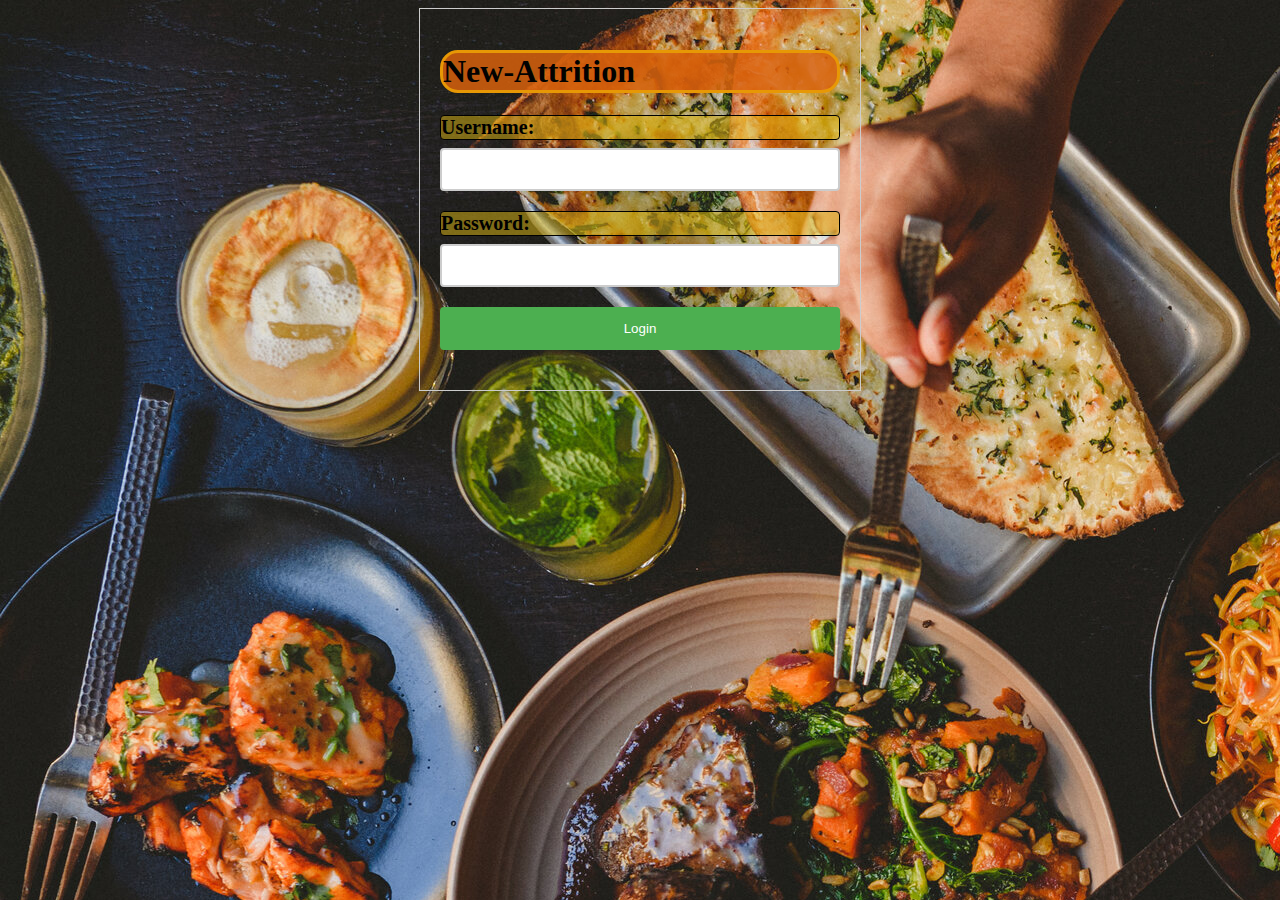
<file: index.html>
<!DOCTYPE html>
<html lang="en">
<head>
    <meta charset="UTF-8">
    <meta http-equiv="X-UA-Compatible" content="IE=edge">
    <meta name="viewport" content="width=device-width, initial-scale=1.0">
    <title>New-Atrition Login</title>
    <link rel="stylesheet" href="login.css">
</head>
<body>
  <div class="login-container">
    <form>
      <h1> New-Attrition</h1>
      <label for="username" class="text">Username:</label>
      <input type="text" id="username" name="username" required>
      <label for="password" class="text">Password:</label>
      <input type="password"  id="pass" name="password" required>
      <input type="submit" value="Login" id="btn">
    </form>
  </div>
  <script src="login.js"></script>
</body>
</html>
</file>
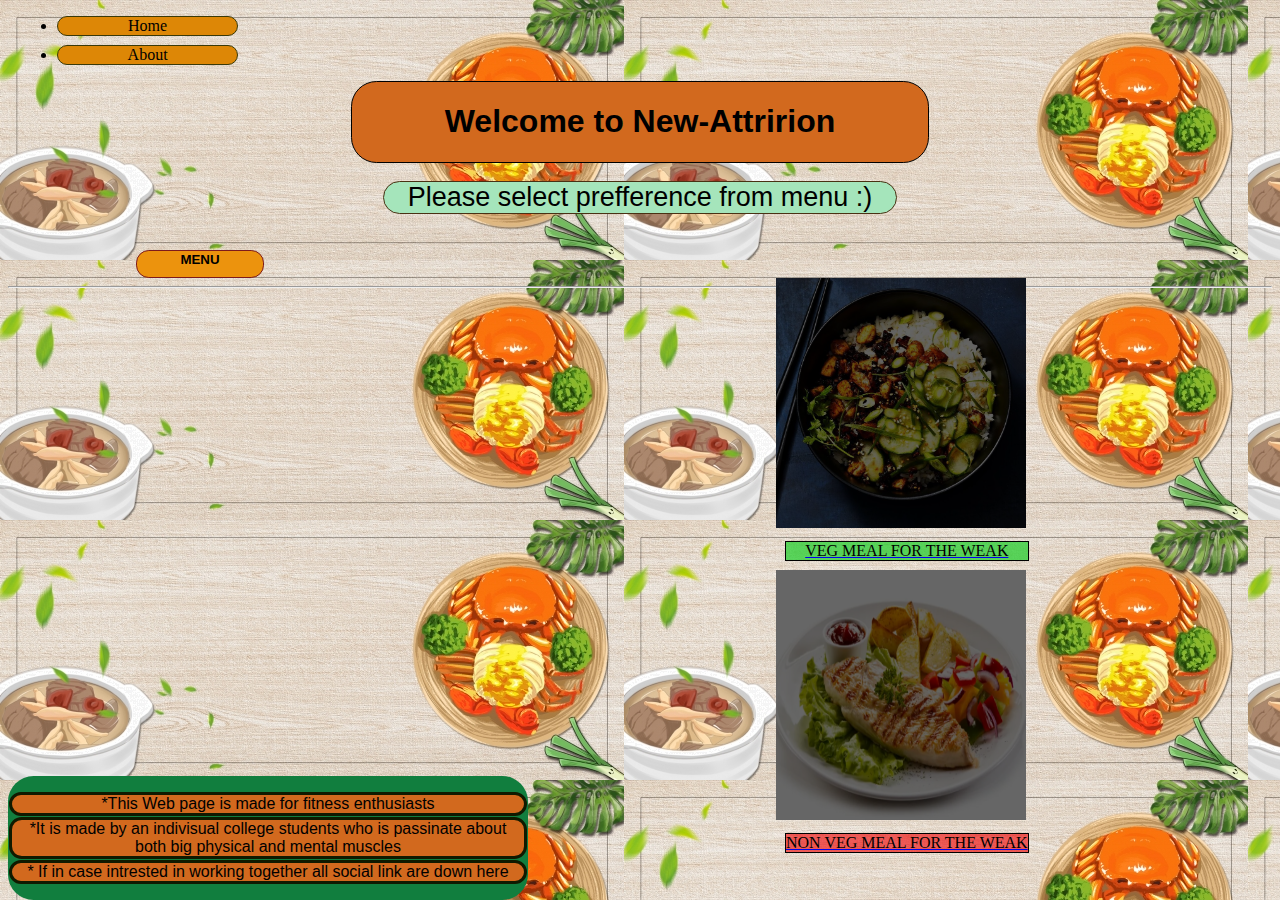
<file: home.html>
<!DOCTYPE html>
<html lang="en">
<head>
    <meta charset="UTF-8">
    <meta http-equiv="X-UA-Compatible" content="IE=edge">
    <meta name="viewport" content="width=device-width, initial-scale=1.0">
    <title>New-Atrition</title>
    <link rel="stylesheet" href="home.css">
    <link rel="manifest" href="manifest.json">
    <script>
        if('serviceWorker' in navigator){
            navigator.serviceWorker.register('service.js');
        }
    </script>
</head>
<body>

    <div class="container">
       
            <ul class="top">
                <li class="to"> Home </li>
               
                <li class="to"> About</li>
            </ul>
        
    </div>
    <div class="main-head">
        <h1>Welcome to New-Attririon</h1>
    </div>
    <br>
    <div class="selectMenu">Please select prefference from menu :)</div>
    <br><br>
    <div class="dropdown">
        <button class="dropbtn">MENU</button>
        <div class="dropdown-content">
          <a href="vegPage.html">VEG</a>
          <a href="nonPage.html">NON-VEG</a>
          <a href="#">Egg is OK</a>
        </div>
      </div>

      <div class="mealRec"><a href="vegPage.html" class="meal" target="_blank">
            <img src="veg.jpeg" alt="VEG" class="veg">
            <div class="meal">VEG MEAL FOR THE WEAK</div></a>
           <a href="nonPage.html" class="NoMeal" target="_blank"> <img src="nonveg.webp" alt="NON VEG" style="--g: 20px;--b:5px;--c:#D95B43; " class="nonVeg">
            <div class="NoMeal">NON VEG MEAL FOR THE WEAK</div></a>
      </div>
        
<hr>
      <footer>
        

        <p>
        <div class="footer">*This Web page is made for fitness enthusiasts </div>
        <div class="footer">*It is made by an indivisual college students who is passinate about both 
        big physical and mental muscles </div>
        <div class="footer">* If in case intrested in working together  all social link 
        are down here </div>
    </p>
    
      </footer>
    
     
</body>

</html>
</file>
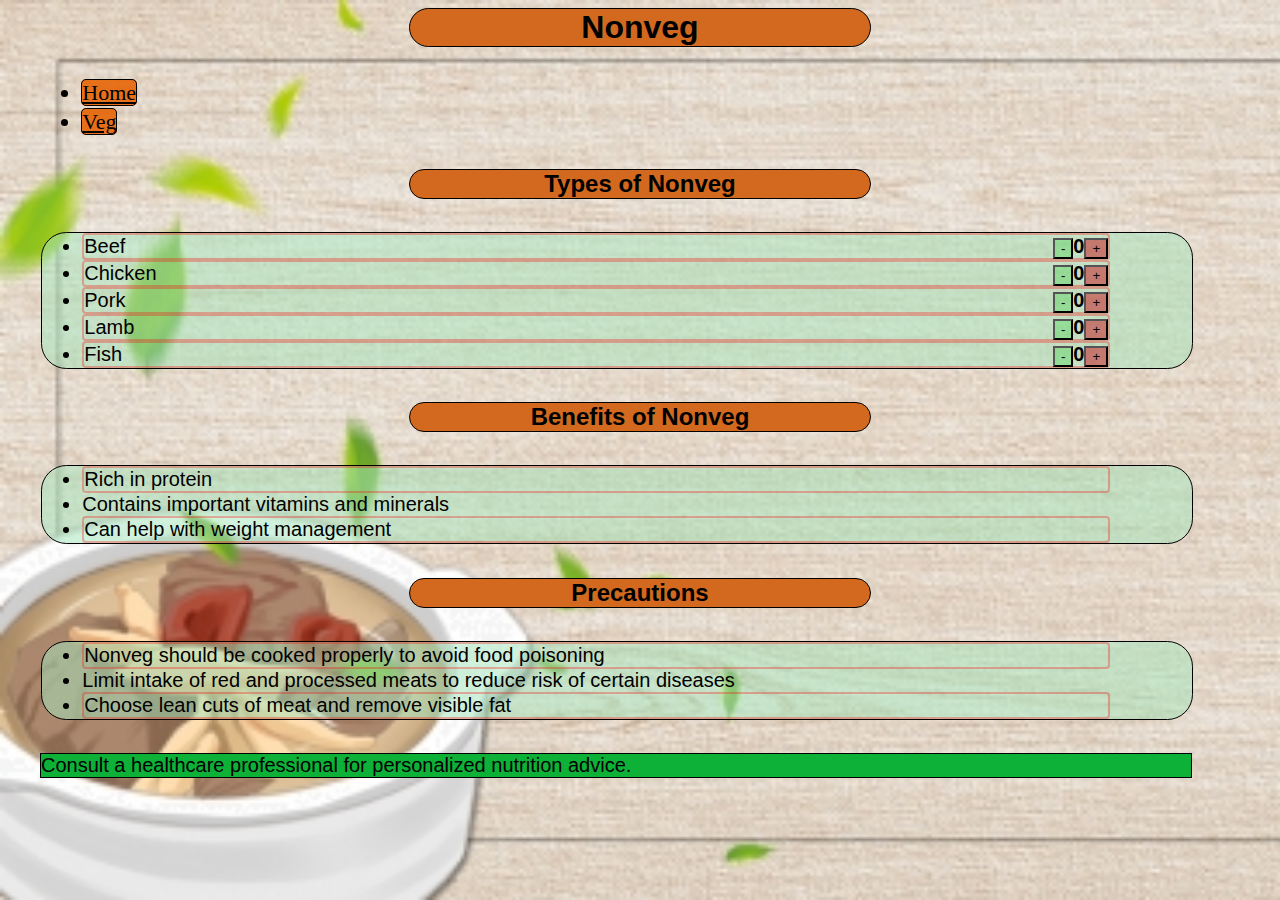
<file: nonPage.html>
<!DOCTYPE html>
<html lang="en">
<head>
    <meta charset="UTF-8">
    <meta http-equiv="X-UA-Compatible" content="IE=edge">
    <meta name="viewport" content="width=device-width, initial-scale=1.0">
    <title>Non Veg</title>
    <link rel="stylesheet" href="nonVeg.css">
</head>
<body>
    <body>
        <h1>Nonveg</h1>
        <nav>
          <ul >
            <li class="top"><a href="home.html" class=" topp">Home</a></li>
            <li class="top"><a href="vegPage.html" class=" topp">Veg</a></li>
            
          </ul>
        </nav>
        <h2>Types of Nonveg</h2>
        <ul class="this">
          <li class="lists red"> Beef <span class="val"> <button class="dec" id="dec">-</button><span class="count" id="count">0</span><button class="inc" id="inc">+</button></span></li>
          <li class="lists red">Chicken <span class="val"> <button class="dec" id="dec2">-</button><span class="count" id="count2">0</span><button class="inc" id="inc2">+</button></span></li>
          <li class="lists red">Pork<span class="val"> <button class="dec" id="dec3">-</button><span class="count" id="count3">0</span><button class="inc" id="inc3">+</button></span></li>
          <li class="lists red">Lamb<span class="val"> <button class="dec" id="dec4">-</button><span class="count" id="count4">0</span><button class="inc" id="inc4">+</button></span></li>
          <li class="lists red">Fish<span class="val"> <button class="dec" id="dec5">-</button><span class="count" id="count5">0</span><button class="inc" id="inc5">+</button></span></li>
        </ul>
        <h2>Benefits of Nonveg</h2>
        <ul class="this">
          <li class="lists red">Rich in protein</li>
          <li class="lists ">Contains important vitamins and minerals</li>
          <li class="lists red">Can help with weight management</li>
        </ul>
        <h2>Precautions</h2>
        <ul class="this">
          <li class="lists red">Nonveg should be cooked properly to avoid food poisoning</li>
          <li class="lists">Limit intake of red and processed meats to reduce risk of certain diseases</li>
          <li class="lists red">Choose lean cuts of meat and remove visible fat</li>
        </ul>
        <p>Consult a healthcare professional for personalized nutrition advice.</p>
        <script src="nonveg.js"></script>
      </body>
</body>
</html>
</file>
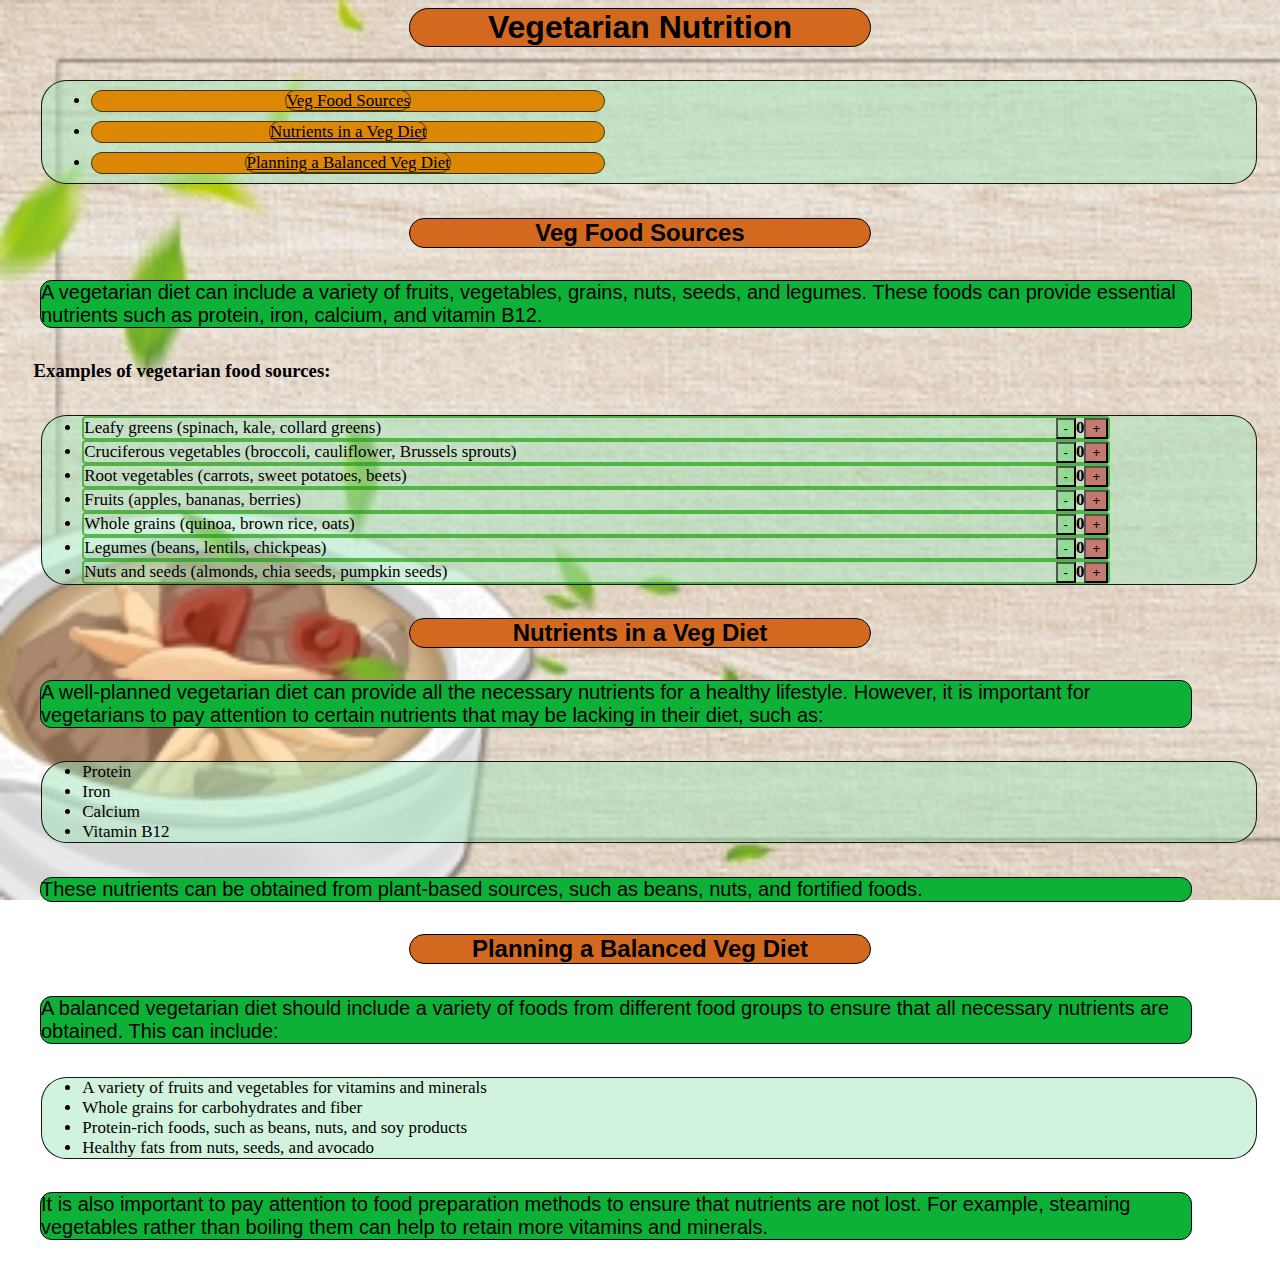
<file: vegPage.html>
<!DOCTYPE html>
<html lang="en">
<head>
    <meta charset="UTF-8">
    <meta http-equiv="X-UA-Compatible" content="IE=edge">
    <meta name="viewport" content="width=device-width, initial-scale=1.0">
    <title> Veg</title>
    <link rel="stylesheet" href="veg.css">
</head>
<body>
  <h1>Vegetarian Nutrition</h1>
  <nav>
    <ul class="nut">
      <li class=" topmost"><a href="#veg-food-sources" class="link">Veg Food Sources </a></li>
      <li class=" topmost"><a href="#nutrients-in-veg-diet" class="link">Nutrients in a Veg Diet</a></li>
      <li class=" topmost"><a href="#planning-a-balanced-veg-diet" class="link">Planning a Balanced Veg Diet</a></li>
    </ul>
  </nav>
  <h2 id="veg-food-sources">Veg Food Sources</h2>
  <p>A vegetarian diet can include a variety of fruits, vegetables, grains, nuts, seeds, and legumes. These foods can provide essential nutrients such as protein, iron, calcium, and vitamin B12.</p>
  <h3>Examples of vegetarian food sources:</h3>
  <ul>
    <li class="ing">Leafy greens (spinach, kale, collard greens) <span class="val"> <button class="dec" id="dec">-</button><span class="count" id="count">0</span><button class="inc" id="inc">+</button></span></li>
    <li class="ing">Cruciferous vegetables (broccoli, cauliflower, Brussels sprouts) <span class="val"> <button class="dec" id="dec2">-</button><span class="count" id="count2">0</span><button class="inc" id="inc2">+</button></span></li>
    <li class="ing">Root vegetables (carrots, sweet potatoes, beets)<span class="val"> <button class="dec" id="dec3">-</button><span class="count" id="count3">0</span><button class="inc" id="inc3">+</button></span></li>
    <li class="ing">Fruits (apples, bananas, berries)<span class="val"> <button class="dec" id="dec4">-</button><span class="count" id="count4">0</span><button class="inc" id="inc4">+</button></span></li>
    <li class="ing">Whole grains (quinoa, brown rice, oats)<span class="val"> <button class="dec" id="dec5">-</button><span class="count" id="count5">0</span><button class="inc" id="inc5">+</button></span></li>
    <li class="ing">Legumes (beans, lentils, chickpeas)<span class="val"> <button class="dec" id="dec6">-</button><span class="count" id="count6">0</span><button class="inc" id="inc6">+</button></span></li>
    <li class="ing">Nuts and seeds (almonds, chia seeds, pumpkin seeds)<span class="val"> <button class="dec" id="dec7">-</button><span class="count" id="count7">0</span><button class="inc" id="inc7">+</button></span></li>
  </ul>
  <h2 id="nutrients-in-veg-diet">Nutrients in a Veg Diet</h2>
  <p>A well-planned vegetarian diet can provide all the necessary nutrients for a healthy lifestyle. However, it is important for vegetarians to pay attention to certain nutrients that may be lacking in their diet, such as:</p>
  <ul class="nut">
    <li>Protein</li>
    <li>Iron</li>
    <li>Calcium</li>
    <li>Vitamin B12</li>
  </ul>
  <p>These nutrients can be obtained from plant-based sources, such as beans, nuts, and fortified foods.</p>
  <h2 id="planning-a-balanced-veg-diet">Planning a Balanced Veg Diet</h2>
  <p>A balanced vegetarian diet should include a variety of foods from different food groups to ensure that all necessary nutrients are obtained. This can include:</p>
  <ul>
    <li>A variety of fruits and vegetables for vitamins and minerals</li>
    <li>Whole grains for carbohydrates and fiber</li>
    <li>Protein-rich foods, such as beans, nuts, and soy products</li>
    <li>Healthy fats from nuts, seeds, and avocado</li>
  </ul>
  <p>It is also important to pay attention to food preparation methods to ensure that nutrients are not lost. For example, steaming vegetables rather than boiling them can help to retain more vitamins and minerals.</p>
  <script src="veg.js"></script>
</body>
</html>
</file>
<file: login.css>
body{
  background-image: url("loginPage.jpg");
}
.login-container {
    width: 400px;
    margin: 0 auto;
    padding: 20px;
    border: 1px solid #ccc;
  }
  
  form {
    width: 100%;
  }
  
  label {
    display: block;
    margin-bottom: 8px;
    font-size: 20px;
  }
  
  input[type="text"], input[type="password"] {
    width: 100%;
    padding: 12px 20px;
    margin-bottom: 20px;
    box-sizing: border-box;
    border: 2px solid #ccc;
    border-radius: 4px;
  }
  
  input[type="submit"] {
    width: 100%;
    background-color: #4CAF50;
    color: white;
    padding: 14px 20px;
    margin-bottom: 20px;
    border: none;
    border-radius: 4px;
    cursor: pointer;
  }
  
  input[type="submit"]:hover {
    background-color: #45a049;
  }
h1{
  color: rgb(2, 2, 1);
  background-color: rgba(216, 97, 12, 0.849);
  border: 3px solid rgb(231, 152, 5);
  border-radius: 2vh;

}
  .text{
   background-color: #e0ba137e;
   border: 1px solid ;
   border-radius: 4px;
   
   font-weight: bolder;


  }
</file>
<file: home.css>
body{
    background-image: url("nutrition_background.jpg");
    ;
    
    
  
}

div.main-head{
 font-family: 'Gill Sans', 'Gill Sans MT', Calibri, 'Trebuchet MS', sans-serif;
 background-color: chocolate;
 width: 45vw;
margin: auto;
border: 1px solid black;
border-radius: 2vw;
text-align: center;
}
.to:hover , .to:active {
 
  border: 1px solid rgb(58, 57, 8);
  background-color: rgb(190, 119, 12);

  border-radius: 2vw;
  width: 14vw;
  text-align: center;
  font-weight: 500;
  margin: 1vh;
  nav-index: auto;
  

}
.to{
    
    border: 1px solid rgb(58, 57, 8);
    background-color: rgb(221, 135, 6);
    
    border-radius: 2vw;
    width: 14vw;
    text-align: center;
    font-weight: 500;
    margin: 1vh;
    
    
    }

.dropbtn {
    height: 2.9vh;
    border: 1px solid rgb(126, 27, 27);
    background-color: rgb(236, 147, 13);
   
    border-radius: 1vw;
    width: 10vw;
    text-align: center;
    font-weight: 600;
    margin-left: 10vw;
    padding-bottom: 2vw;
    
    
  }
  

  .dropdown {
    position: relative;
    display: inline-block;
  }
  

  .dropdown-content {
    display: none;
    position: absolute;
    background-color: #0eb137;
    min-width: 160px;
    box-shadow: 0px 8px 16px 0px rgba(0,0,0,0.2);
    z-index: 1;
border-radius: 20px;
margin-left: 10vw;
  }
  

  .dropdown-content a {
    color: black;
    padding: 12px 16px;
    text-decoration: none;
    display: block;
  }
  

  .dropdown-content a:hover {background-color: #ddd;}
  

  .dropdown:hover .dropdown-content {display: block;}
  
  .dropdown:hover .dropbtn {background-color: #a06d0e;}
  div.footer{
    color: #000000;
    background-color: chocolate;
    font-family: 'Gill Sans', 'Gill Sans MT', Calibri, 'Trebuchet MS', sans-serif;
    font-weight: 490;
    border: 0.25vw solid rgb(16, 26, 0);
    border-radius: 1vw;
    margin: 1px;
    width: 40vw;
  }
  footer{
    position: absolute;
    margin-bottom: 0vw;
    text-align: center;
    bottom: 0;
    background-color: rgb(17, 126, 62);
    border-radius: 2vw;
    
    
  }

  div.selectMenu{
    align-content: center;
    margin: auto;
    text-align: center;
    background-color: #a5e5bb;
    width: 40vw;
    border: 1px solid rgb(73, 49, 19);
    font-size: 1.5vw;
    font-family: 'Lucida Sans', 'Lucida Sans Regular', 'Lucida Grande', 'Lucida Sans Unicode', Geneva, Verdana, sans-serif;
    font-weight: 500vw;
    border-radius: 2vw;
    font-size: 3vh;
  }

  img {
    --s: 250px;   
    --b: 8px;     
    --g: 14px;  
    --c: #26cf2e; 
    
    width: var(--s);
    aspect-ratio: 1;
    outline: calc(var(--s)/2) solid #0009;
    outline-offset: calc(var(--s)/-2);
    cursor: pointer;
    transition: 0.3s;
  }
  img:hover {
    outline: var(--b) solid var(--c);
    outline-offset: var(--g);
  }
  
  img + img {
    border-radius: 50%;
  }
  div.mealRec{
    float: right;
    position: absolute;
    margin-left: 60vw;
  }  
  div.mealRec>a.meal>div.meal{
    background-color: #26cf2fbd;
    border: 1px solid black;
    margin: 1vh;
    text-align: center;
    color: #000000;
  }
  div.mealRec>a.NoMeal>div.NoMeal{
    background-color: #ee1717ab;
    border: 1px solid black;
    margin: 1vh;
    text-align: center;
    color: #000000;
  }
  div.mealRec>a.meal>div.meal:hover, div.mealRec>a.meal>div.meal:active{
    background-color: #07f312;
    border: 1px solid black;
    margin: 1vh;
    text-align: center;
  }
  div.mealRec>a.NoMeal>div.NoMeal:hover, didiv.mealRec>a.NoMeal>div.NoMeal:active{
    background-color: #ff0000;
    border: 1px solid black;
    margin: 1vh;
    text-align: center;
  }
</file>
<file: nonVeg.css>
body{
    background-image: url("nutrition_background.jpg");
    background-repeat: no-repeat;
    background-size:cover;
    box-sizing: border-box;
    background-attachment: fixed;
   

}
h1, h2{
    font-family: 'Gill Sans', 'Gill Sans MT', Calibri, 'Trebuchet MS', sans-serif;
    background-color: chocolate;
    width: 36vw;
   margin: auto;

   border: 1px solid black;
   border-radius: 2vw;
   text-align: center;
   }
   p{
    font-family: 'Gill Sans', 'Gill Sans MT', Calibri, 'Trebuchet MS', sans-serif;
    font-size:20px;
    background-color: #0eb137;
    width: 90vw;
    /* background-color: rgba(136, 189, 248,.4); */
    
   margin: 2.5vw;
   border: 1px solid black;
   box-sizing: border-box;
   
   }

ul{
    width: 90vw;
   margin: 2.6vw;
   font-size: 22px;
   border-radius: 2vw;
}

h3{
    margin: 2vw;
}
li.top{
    margin-bottom: 3px;
}
a.topp{
 
    background-color: rgba(230, 100, 7, 0.897);
    color: black;
    border: 1px solid;
    border-radius: 5px;
    margin-top: 1vh;
    font-family: Georgia, 'Times New Roman', Times, serif;
}
ul.this{
    /* background-color:rgba(255, 187, 110, 0.47); */
    background-color: #a5e5bb81;
    font-size: 20px;
    box-sizing: border-box;
    width: 90vw;
   margin: 2.6vw;
   border: 1px solid black;
   border-radius: 2vw;
   font-family: Verdana, Geneva, Tahoma, sans-serif;
}

a.topp:hover{
    
    background-color: rgba(230, 70, 7, 0.986);
    color: black;
    width: 10vw;
    border: 1px solid;
    border-radius: 5px;
    margin-top: 1vh;
    font-family: Georgia, 'Times New Roman', Times, serif;
    font-weight: 700;
   
}


.lists.red{

    border: 2px solid ;
    width: 80vw;
    border-radius: 4px;
   
    border-color: rgba(247, 10, 10, 0.308);

}

button.dec{

    display: inline;
    background-color: rgba(17, 209, 27, 0.26);
    
   
}
button.inc{
display: inline;
background-color: rgba(197, 58, 58, 0.61);


}
button.dec:hover{

    background-color: rgb(43, 255, 0)
}

button.inc:hover{
    background-color: rgba(255, 0, 0, 0.651);

}
.val{
    float: right;
   float: inline-end;
}
.count{

    font-weight: 550;

}
</file>
<file: veg.css>
body{
    background-image: url("nutrition_background.jpg");
    background-repeat: no-repeat;
    background-size:cover;
    box-sizing: border-box;
    background-attachment: fixed;
   

}
h1, h2{
    font-family: 'Gill Sans', 'Gill Sans MT', Calibri, 'Trebuchet MS', sans-serif;
    background-color: chocolate;
    width: 36vw;
   margin: auto;

   border: 1px solid black;
   border-radius: 2vw;
   text-align: center;
   }
   p{
    font-family: 'Gill Sans', 'Gill Sans MT', Calibri, 'Trebuchet MS', sans-serif;
    font-size:20px;
    background-color: #0eb137;
    width: 90vw;
    /* background-color: rgba(136, 189, 248,.4); */
    
   margin: 2.5vw;
   border: 1px solid black;
   box-sizing: border-box;
   border-radius: .9vw;
   

   }
ul{
    /* background-color:rgba(255, 187, 110, 0.47); */
    background-color: #a5e5bb81;
    font-size: 17px;
    box-sizing: border-box;
    width: 90vw;
   margin: 2.6vw;
   border: 1px solid rgba(0, 0, 0, 0.897);
   border-radius: 2vw;
   width: 95vw;
}

h3{
    margin: 2vw;
}

li.topmost{

    border: 1px solid rgb(58, 57, 8);
    background-color: rgb(221, 135, 6);
    
    border-radius: 2vw;
    width: 40vw;
    text-align: center;
    font-weight: 500;
    margin: 1vh;
}

.link{

color: black;
border: 1px solid rgb(58, 57, 8);
background-color: rgba(221, 135, 6, 0.959);

border-radius: 2vw;
width: 14vw;
text-align: center;
font-weight: 500;
margin: 1vh;

}
.link:hover{
    
color: black;
border: 1px solid rgb(58, 57, 8);
background-color: rgb(218, 107, 16);

border-radius: 2vw;
width: 14vw;
text-align: center;
font-weight: 550;
margin: 1vh;

}
.ing{
    border: 2px solid ;
    width: 80vw;
    border-radius: 4px;
    font-weight: 200;
    border-color: rgba(26, 158, 9, 0.671);


}
button.dec{

    display: inline;
    background-color: rgba(17, 209, 27, 0.26);
    
   
}
button.inc{
display: inline;
background-color: rgba(197, 58, 58, 0.61);


}
button.dec:hover{

    background-color: rgb(43, 255, 0)
}

button.inc:hover{
    background-color: rgba(255, 0, 0, 0.651);

}
.val{
    float: right;
   float: inline-end;
}
.count{

    font-weight: 550;
    

}
</file>
